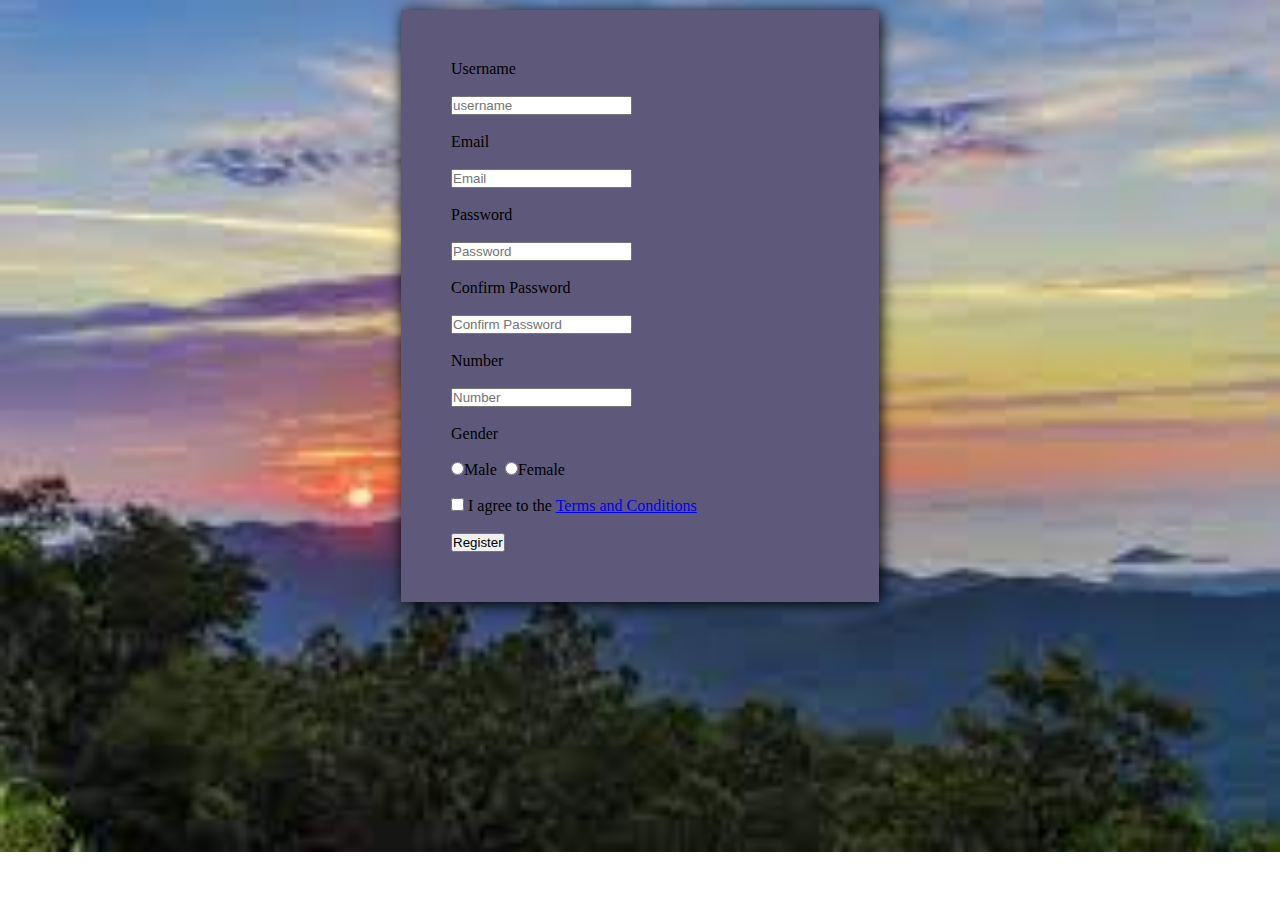
<file: index.html>
<!DOCTYPE html>
<html lang="en">
<head>
    <meta charset="UTF-8">
    <meta http-equiv="X-UA-Compatible" content="IE=edge">
    <meta name="viewport" content="width=device-width, initial-scale=1.0">
    <title>Registration</title>
    <link rel="stylesheet" href="style.css">
</head>
<body>
   <div>
       <form action="#">
    Username<br><br>
    <input type="text" placeholder="username"><br><br>
    Email<br><br>
     <input type="text" placeholder="Email"><br><br>
    Password<br><br>
     <input type="text" placeholder="Password"><br><br>
    Confirm Password<br><br>
     <input type="text" placeholder="Confirm Password"><br><br>
    Number<br><br>
    <input type="text" placeholder="Number"><br><br>
    Gender<br><br>
    <input type="radio" value="Male">Male&nbsp
    <input type="radio" value="Female">Female
    <br><br>
    <input type="Checkbox" >&nbspI agree to the
    <a href = "https://wikiprofessionalsinc.com/term-condition/"> Terms and Conditions</a>
    <br><br>
    <button>Register</button>

    </form>
   </div> 


</body>
</html>
</file>
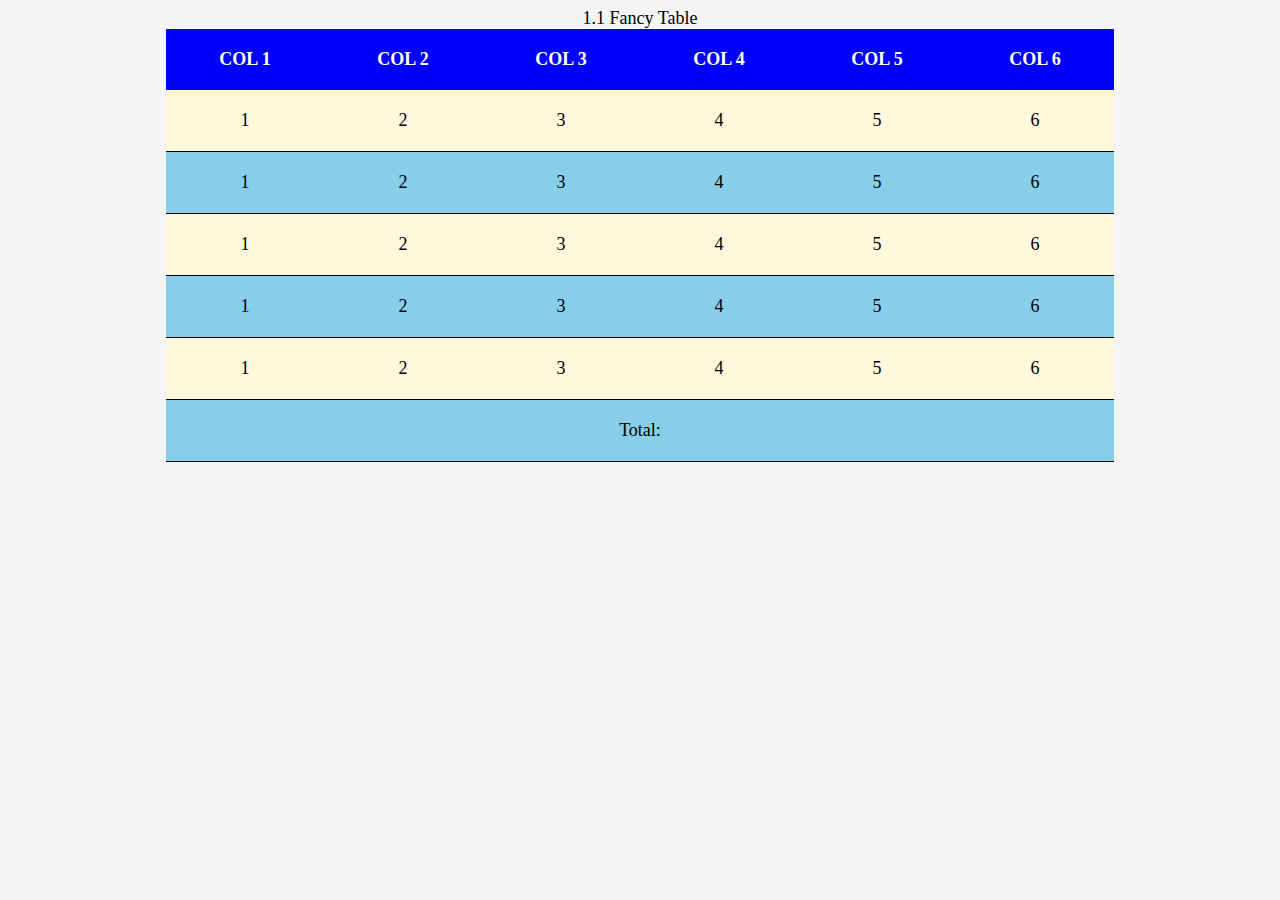
<file: fancytable.html>
<!DOCTYPE html>
<html lang="en">
<head>
    <meta charset="UTF-8">
    <meta http-equiv="X-UA-Compatible" content="IE=edge">
    <meta name="viewport" content="width=device-width, initial-scale=1.0">
    <title>Fancy Table</title>
    <link rel="stylesheet" href="fancy.css">
</head>
<body>
    <table border="0">
        <caption>1.1 Fancy Table</caption>
        <tr align="center">
            <th>COL 1</th>
            <th>COL 2</th>
            <th>COL 3</th>
            <th>COL 4</th>
            <th>COL 5</th>
            <th>COL 6</th>
        </tr>
        <tr align="center">
            <td>1</td>
            <td>2</td>
            <td>3</td>
            <td>4</td>
            <td>5</td>
            <td>6</td>
        </tr>
        <tr align="center">
            <td>1</td>
            <td>2</td>
            <td>3</td>
            <td>4</td>
            <td>5</td>
            <td>6</td>
        </tr>
        <tr align="center" >
            <td>1</td>
            <td>2</td>
            <td>3</td>
            <td>4</td>
            <td>5</td>
            <td>6</td>
        </tr>
        <tr align="center">
            <td>1</td>
            <td>2</td>
            <td>3</td>
            <td>4</td>
            <td>5</td>
            <td>6</td>
        </tr>
        <tr align="center">
            <td>1</td>
            <td>2</td>
            <td>3</td>
            <td>4</td>
            <td>5</td>
            <td>6</td>
        </tr>
        <tr align="center">
               <td colspan="6">Total:</td>
        </tr>
    </table>
</body>
</html>
</file>
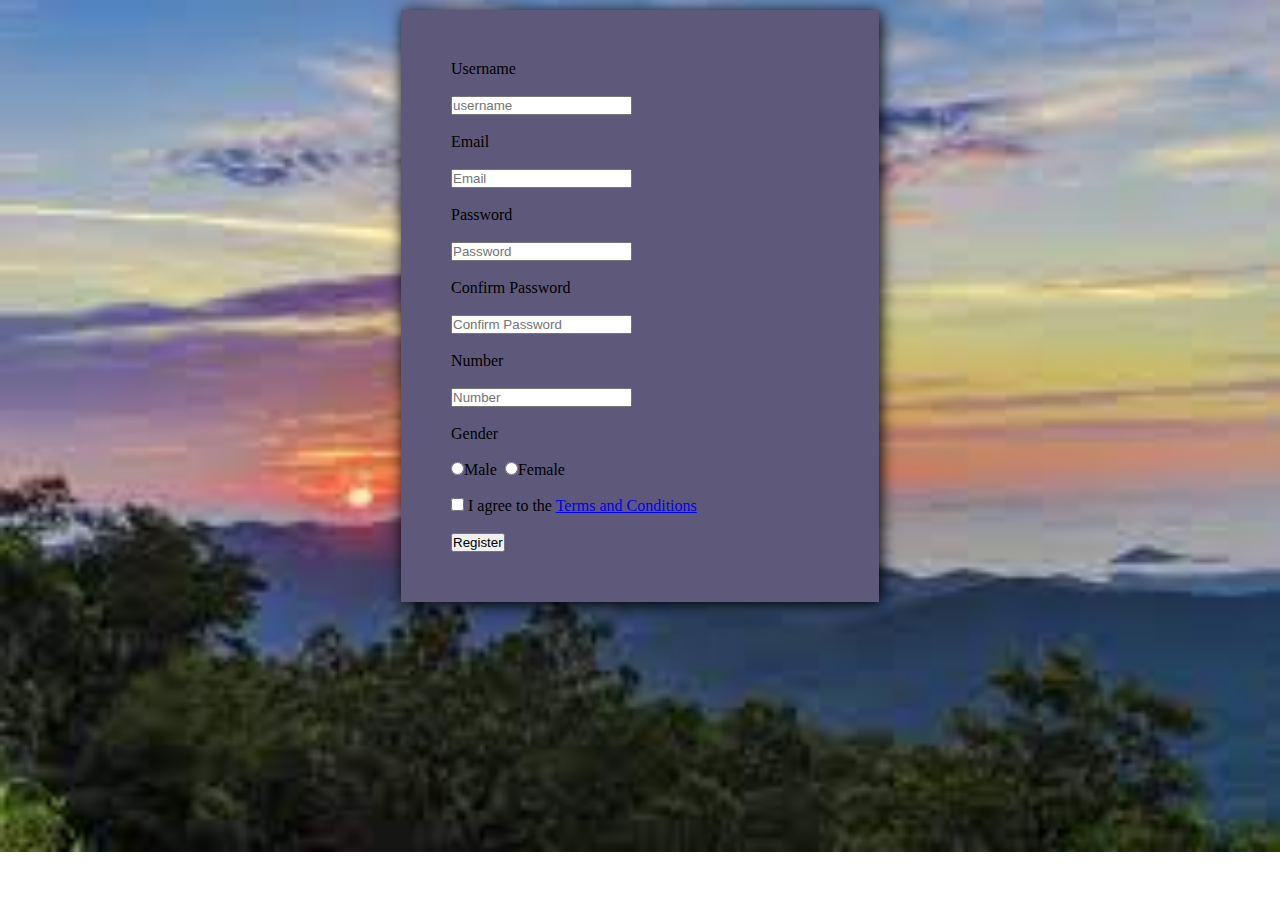
<file: Registration.html>
<!DOCTYPE html>
<html lang="en">
<head>
    <meta charset="UTF-8">
    <meta http-equiv="X-UA-Compatible" content="IE=edge">
    <meta name="viewport" content="width=device-width, initial-scale=1.0">
    <title>Registration</title>
    <link rel="stylesheet" href="style2.css">
</head>
<body>
   <div>
       <form action="#">
    Username<br><br>
    <input type="text" placeholder="username"><br><br>
    Email<br><br>
     <input type="text" placeholder="Email"><br><br>
    Password<br><br>
     <input type="text" placeholder="Password"><br><br>
    Confirm Password<br><br>
     <input type="text" placeholder="Confirm Password"><br><br>
    Number<br><br>
    <input type="text" placeholder="Number"><br><br>
    Gender<br><br>
    <input type="radio" value="Male">Male&nbsp
    <input type="radio" value="Female">Female
    <br><br>
    <input type="Checkbox" >&nbspI agree to the
    <a href = "https://wikiprofessionalsinc.com/term-condition/"> Terms and Conditions</a>
    <br><br>
    <button>Register</button>

    </form>
   </div> 


</body>
</html>
</file>
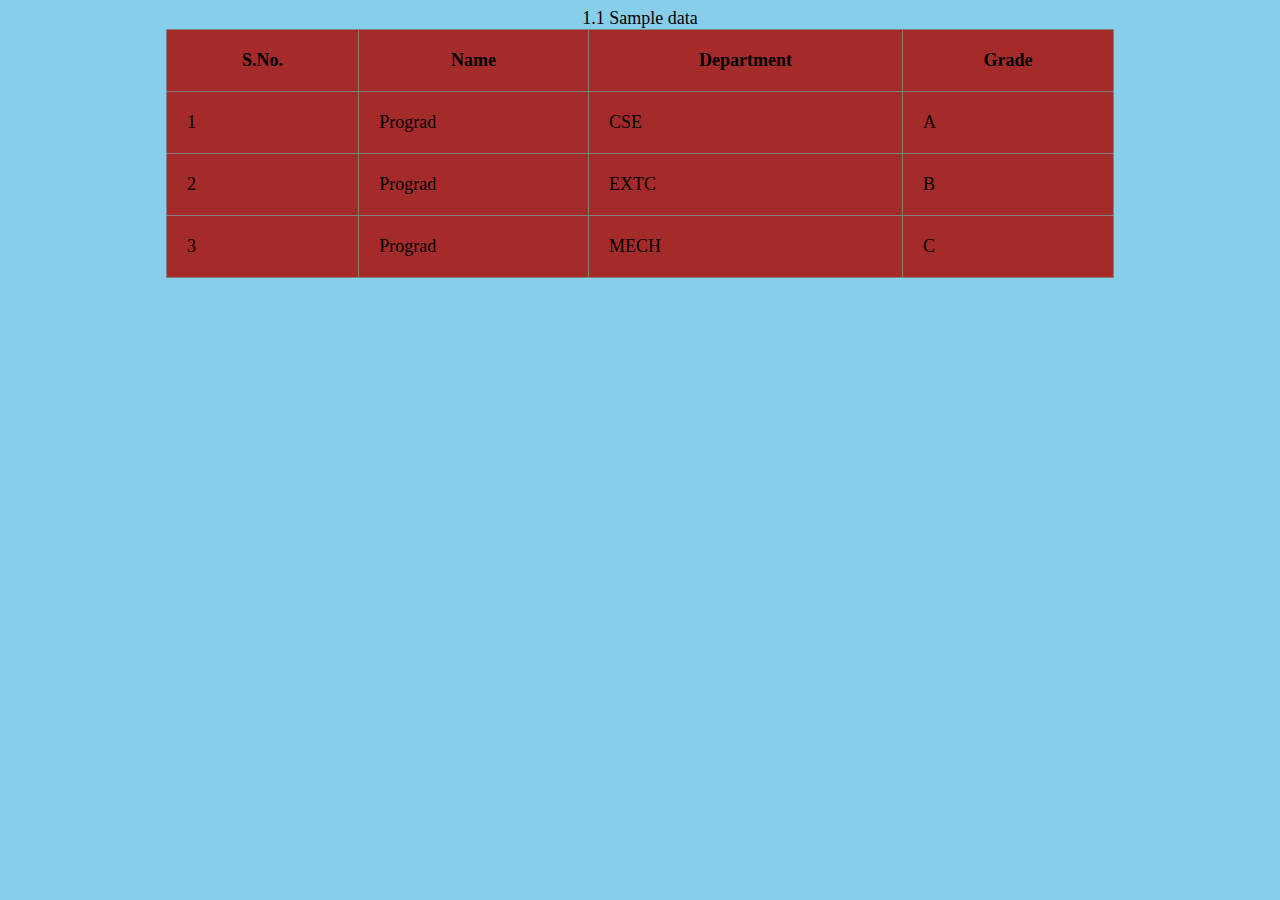
<file: table.html>
<!DOCTYPE html>
<html lang="en">
<head>
    <meta charset="UTF-8">
    <meta http-equiv="X-UA-Compatible" content="IE=edge">
    <meta name="viewport" content="width=device-width, initial-scale=1.0">
    <title>Tables</title>
    <link rel="stylesheet" href="tables.css">
</head>
<body>
    <table border="1">
        <caption>1.1 Sample data</caption>
        <tr>
            <th> S.No.</th>
            <th> Name</th>
            <th> Department</th>
            <th> Grade</th>
        </tr>
        <tr>
            <td> 1</td>
            <td> Prograd</td>
            <td> CSE</td>
            <td> A</td>
        </tr>
        <tr>
            <td> 2</td>
            <td> Prograd</td>
            <td> EXTC</td>
            <td> B</td>
        </tr>
        <tr>
            <td> 3</td>
            <td> Prograd</td>
            <td> MECH</td>
            <td> C </td>
        </tr>
    </table>
</body>
</html>
</file>
<file: style.css>
*{
    margin: 0;
    padding: 0;
}
body{
    padding: 10px;
    border-style: solid;
    border-width: 0px; 
    text-align: center;
    background-image: url("[data-uri]");
    background-repeat: no-repeat;
    background-size: cover;

}


div{
    background-color: rgb(94, 89, 122);
    width: 30%;
    text-align: left;
    border-radius: 0px;
    box-shadow: 2px 2px 15px;
    margin:auto;
    padding: 50px;
    
}
</file>
<file: fancy.css>
body{
    background:whitesmoke;
}

table{
    width: 75%;
    font-size: large;
    margin: auto;
    background: cornsilk;
}

tr:nth-child(odd){
    background-color: skyblue;
}

th,td{
    padding: 20px;
}

th{
    background: blue;
    color: white;
}

td{
    border-bottom: 1px solid black;
}

table,td,th{
    border-collapse: collapse;
}
</file>
<file: style2.css>
*{
    margin: 0;
    padding: 0;
}
body{
    padding: 10px;
    border-style: solid;
    border-width: 0px; 
    text-align: center;
    background-image: url("[data-uri]");
    background-repeat: no-repeat;
    background-size: cover;

}


div{
    background-color: rgb(94, 89, 122);
    width: 30%;
    text-align: left;
    border-radius: 0px;
    box-shadow: 2px 2px 15px;
    margin:auto;
    padding: 50px;
    
}
</file>
<file: tables.css>
body{
    background: skyblue;
}

table{
    width: 75%;
    font-size:large;
    background: brown;
    margin: auto;
}

th,td{
    padding:20px;
}

table,td,th{
    border-collapse: collapse;
}

caption{
    text-align: center;
}
</file>
